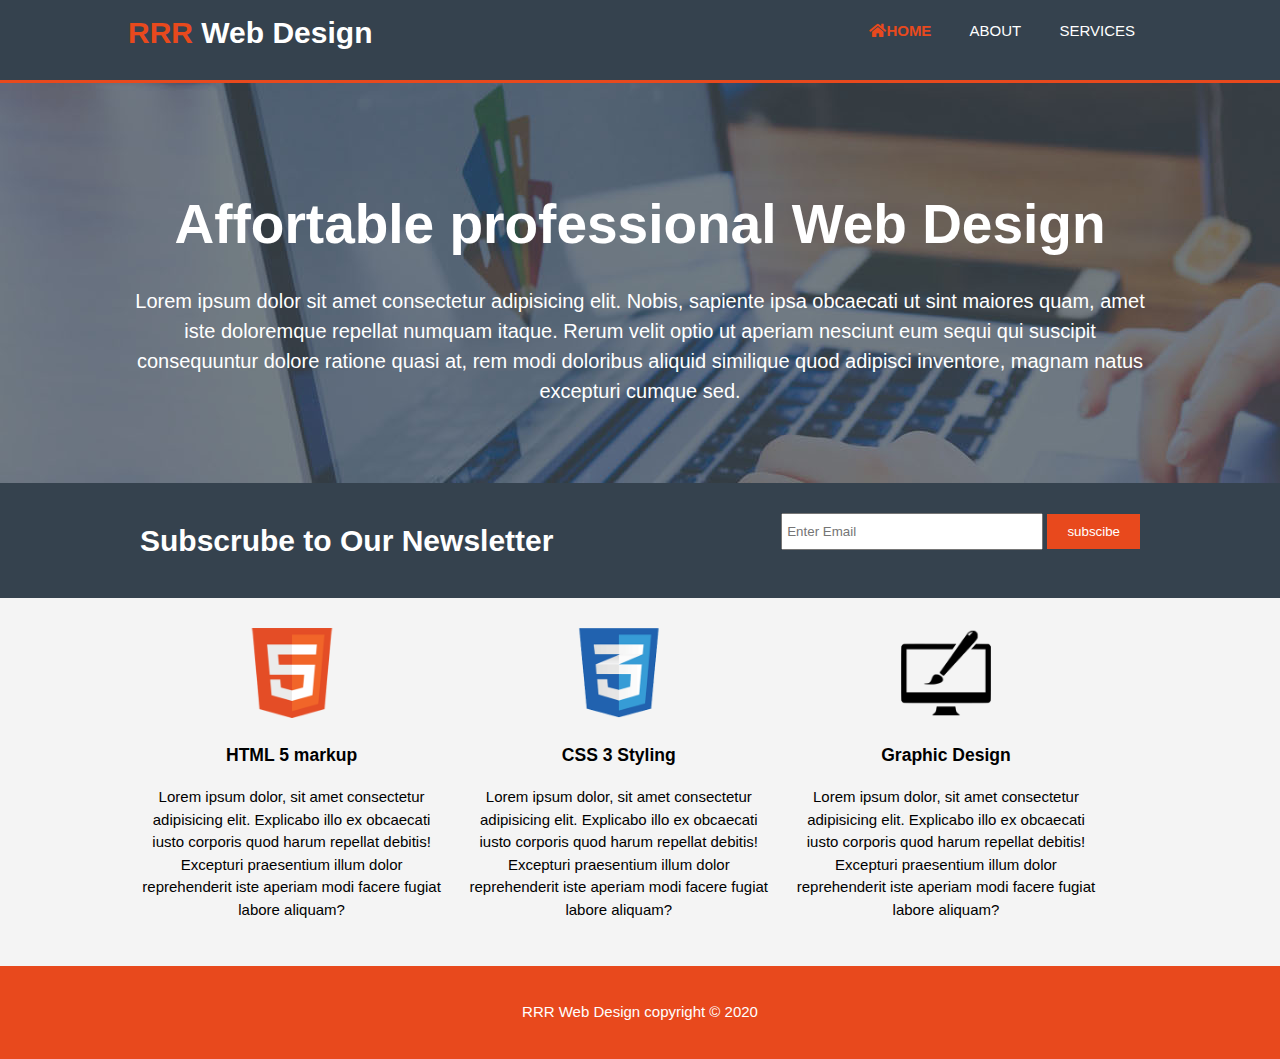
<file: index.html>
<!DOCTYPE html>
<html lang="en">

<head>
    <meta charset="UTF-8">
    <meta name="viewport" content="width=device-width, initial-scale=1.0">
    <title>Document</title>
    <link rel="stylesheet" href="./css/style.css">
    <link rel="stylesheet" href="fonts/css/all.css">
    <link rel="stylesheet" href="https://stackpath.bootstrapcdn.com/font-awesome/4.7.0/css/font-awesome.min.css">
</head>

<body>
    <header>
        <div class="container">
            <div id="branding">
                <h1> <span class="hilight"> RRR</span> Web Design</h1>
            </div>
            <nav>
                <ul>
                    <li class="corrent"><a href="index.html"><i class="fas fa-home"></i>Home</a></li>
                    <li><a href="about.html">About</a></li>
                    <li><a href="services.html"><i class="fas fa-computer-speaker"></i>Services</a></li>
                </ul>
            </nav>
        </div>
    </header>
    <section id="showcase">
        <div class="container">
            <h1>Affortable professional Web Design</h1>
            <p>Lorem ipsum dolor sit amet consectetur adipisicing elit. Nobis, sapiente ipsa obcaecati ut sint maiores
                quam, amet iste doloremque repellat numquam itaque. Rerum velit optio ut aperiam nesciunt eum sequi qui
                suscipit consequuntur dolore ratione quasi at, rem modi doloribus aliquid similique quod adipisci
                inventore, magnam natus excepturi cumque sed.</p>
        </div>
    </section>

    <section id="newsletter">
        <div class="container">
            <h1>Subscrube to Our Newsletter</h1>
            <form>
                <input type="email" placeholder="Enter Email">
                <button type="submit" class="button_1"> subscibe</button>
            </form>
        </div>
    </section>
    <section id="boxes">
        <div class="container">
            <div class="box">
                <img src="./img/logo_html.png" alt="">
                <h3>HTML 5 markup</h3>
                <p>Lorem ipsum dolor, sit amet consectetur adipisicing elit. Explicabo illo ex obcaecati iusto corporis
                    quod
                    harum repellat debitis! Excepturi praesentium illum dolor reprehenderit iste aperiam modi facere
                    fugiat
                    labore aliquam?</p>
            </div>
            <div class="box">

                <img src="./img/logo_css.png" alt="">
                <h3>CSS 3 Styling</h3>
                <p>Lorem ipsum dolor, sit amet consectetur adipisicing elit. Explicabo illo ex obcaecati iusto corporis
                    quod
                    harum
                    repellat debitis! Excepturi praesentium illum dolor reprehenderit iste aperiam modi facere fugiat
                    labore
                    aliquam?</p>
            </div>
            <div class="box">
                <img src="./img/logo_brush.png" alt="">
                <h3>Graphic Design</h3>
                <p>Lorem ipsum dolor, sit amet consectetur adipisicing elit. Explicabo illo ex obcaecati iusto corporis
                    quod
                    harum
                    repellat debitis! Excepturi praesentium illum dolor reprehenderit iste aperiam modi facere fugiat
                    labore
                    aliquam?</p>
            </div>
        </div>
    </section>
    <footer id="footer">
        <p>RRR Web Design copyright &copy; 2020</p>
    </footer>


</body>

</html>
</file>
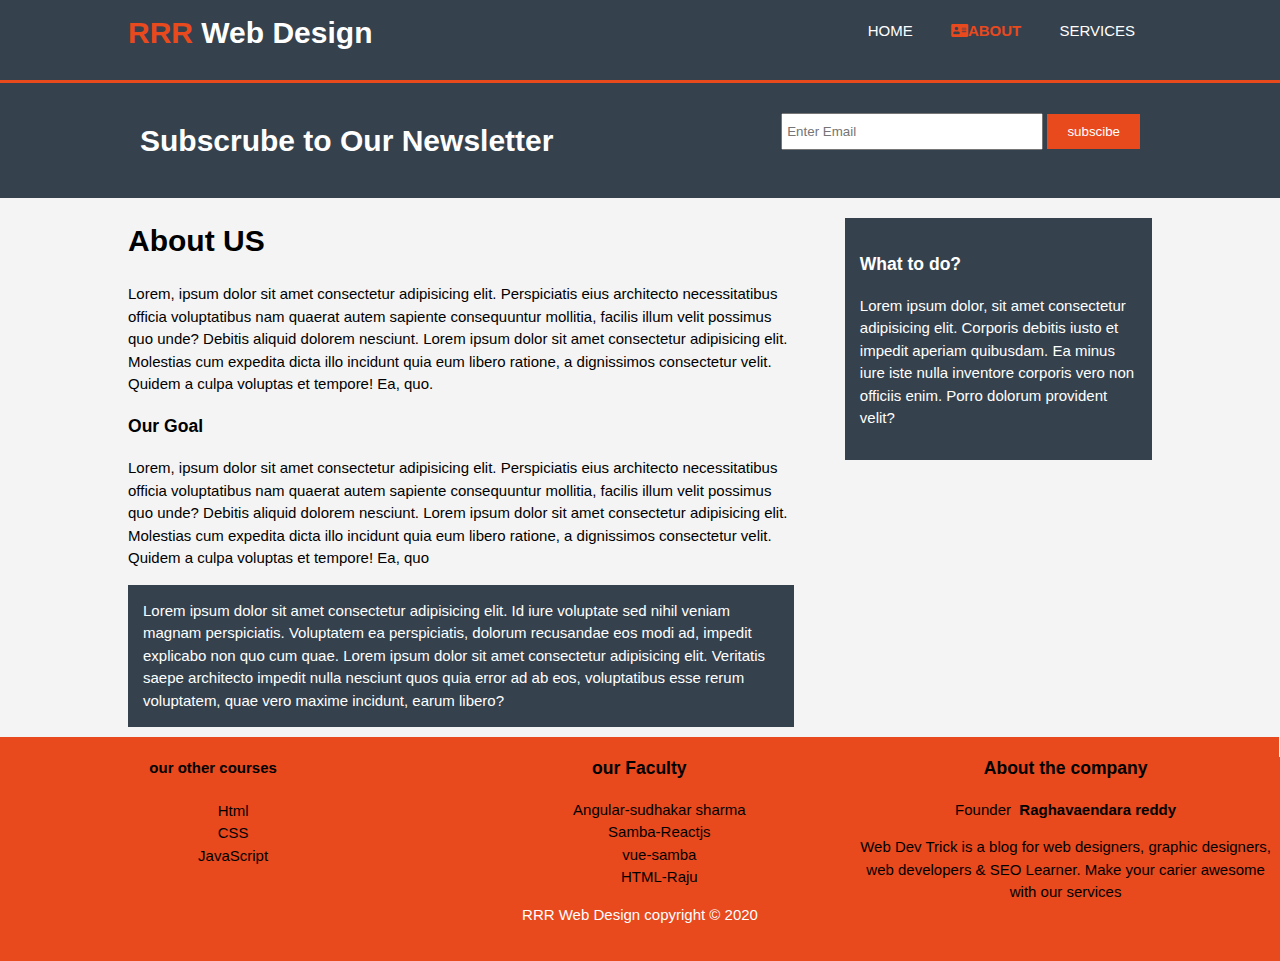
<file: about.html>
<!DOCTYPE html>
<html lang="en">

<head>
    <meta charset="UTF-8">
    <meta name="viewport" content="width=device-width, initial-scale=1.0">
    <title>Document</title>
    <link rel="stylesheet" href="./css/style.css">
    <link rel="stylesheet" href="fonts/css/all.css">
    <link rel="stylesheet" href="https://stackpath.bootstrapcdn.com/font-awesome/4.7.0/css/font-awesome.min.css">
</head>

<body>
    <header>
        <div class="container">
            <div id="branding">
                <h1> <span class="hilight"> RRR</span> Web Design</h1>
            </div>
            <nav>
                <ul>
                    <li><a href="index.html">Home</a></li>
                    <li class="corrent"><a href="about.html"><i class="fas fa-address-card"></i>About</a></li>
                    <li><a href="services.html">Services</a></li>
                </ul>
            </nav>
        </div>
    </header>


    <section id="newsletter">
        <div class="container">
            <h1>Subscrube to Our Newsletter</h1>
            <form>
                <input type="email" placeholder="Enter Email">
                <button type="submit" class="button_1"> subscibe</button>
            </form>
        </div>
    </section>
    <section id="main">
        <div class="container">
            <article id="main-col">
                <h1>About US</h1>
                <p>
                    Lorem, ipsum dolor sit amet consectetur adipisicing elit. Perspiciatis eius architecto
                    necessitatibus officia voluptatibus nam quaerat autem sapiente consequuntur mollitia, facilis illum
                    velit possimus quo unde? Debitis aliquid dolorem nesciunt.
                    Lorem ipsum dolor sit amet consectetur adipisicing elit. Molestias cum expedita dicta illo incidunt
                    quia eum libero ratione, a dignissimos consectetur velit. Quidem a culpa voluptas et tempore! Ea,
                    quo.
                </p>
                <p>
                    <h3> Our Goal</h3>
                    Lorem, ipsum dolor sit amet consectetur adipisicing elit. Perspiciatis eius architecto
                    necessitatibus officia voluptatibus nam quaerat autem sapiente consequuntur mollitia, facilis illum
                    velit possimus quo unde? Debitis aliquid dolorem nesciunt. Lorem ipsum dolor sit amet consectetur
                    adipisicing elit. Molestias cum expedita dicta illo incidunt quia eum libero ratione, a dignissimos
                    consectetur velit. Quidem a culpa voluptas et tempore! Ea, quo
                </p>
                <p class="dark">
                    Lorem ipsum dolor sit amet consectetur adipisicing elit. Id iure voluptate sed nihil veniam magnam
                    perspiciatis. Voluptatem ea perspiciatis, dolorum recusandae eos modi ad, impedit explicabo non quo
                    cum quae.
                    Lorem ipsum dolor sit amet consectetur adipisicing elit. Veritatis saepe architecto impedit nulla
                    nesciunt quos quia error ad ab eos, voluptatibus esse rerum voluptatem, quae vero maxime incidunt,
                    earum libero?
                </p>
            </article>
            <aside id="sidebar">
                <div class="dark">
                    <h3>What to do?</h3>
                    <p>Lorem ipsum dolor, sit amet consectetur adipisicing elit. Corporis debitis iusto et impedit
                        aperiam quibusdam. Ea minus iure iste nulla inventore corporis vero non officiis enim. Porro
                        dolorum provident velit?</p>
                </div>
            </aside>
        </div>
    </section>
    <footer class="main">

        <div class="footer">

            <h4>our other courses </h4>
            <ul>
                <li>Html</li>
                <li>CSS</li>
                <li>JavaScript</li>
            </ul>

        </div>

        <div class="footer">
            <h3>our Faculty</h3>
            <ul>
                <li>Angular-sudhakar sharma</li>
                <li>Samba-Reactjs</li>
                <li>vue-samba</li>
                <li>HTML-Raju</li>
            </ul>

        </div>

        <div class="footer">
            <h3>About the company</h3>
            <p>Founder &nbsp;<b>Raghavaendara reddy</b></p>
            Web Dev Trick is a blog for web designers, graphic designers, web developers &amp; SEO Learner.
            Make your carier awesome with our services

        </div>

    </footer>
    <footer id="footer">
        <p>RRR Web Design copyright &copy; 2020</p>
    </footer>
</body>

</html>
</file>
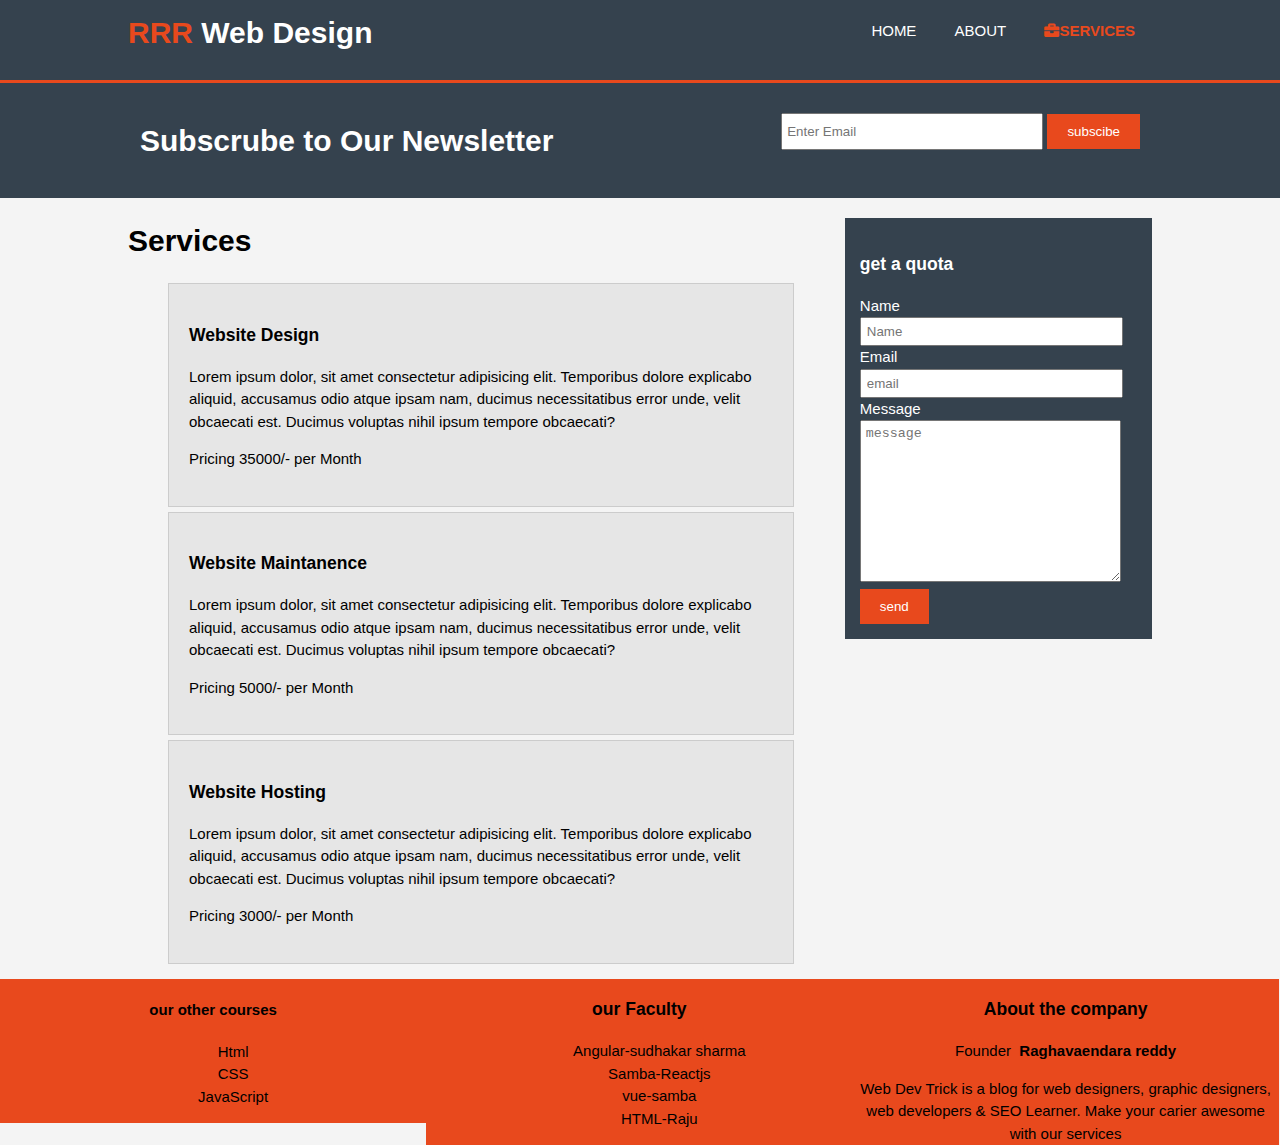
<file: services.html>
<!DOCTYPE html>
<html lang="en">

<head>
    <meta charset="UTF-8">
    <meta name="viewport" content="width=device-width, initial-scale=1.0">
    <title>Services</title>
    <link rel="stylesheet" href="./css/style.css">
     <link rel="stylesheet" href="fonts/css/all.css">
     <link rel="stylesheet" href="https://stackpath.bootstrapcdn.com/font-awesome/4.7.0/css/font-awesome.min.css">
</head>

<body>
    <header>
        <div class="container">
            <div id="branding">
                <h1> <span class="hilight"> RRR</span> Web Design</h1>
            </div>
            <nav>
                <ul>
                    <li><a href="index.html">Home</a></li>
                    <li><a href="about.html">About</a></li>
                    <li class="corrent"><a href="services.html"><i class="fas fa-briefcase"></i>Services</a></li>
                </ul>
            </nav>
        </div>
    </header>


    <section id="newsletter">
        <div class="container">
            <h1>Subscrube to Our Newsletter</h1>
            <form>
                <input type="email" placeholder="Enter Email">
                <button type="submit" class="button_1"> subscibe</button>
            </form>
        </div>
    </section>
    <section id="main">
        <div class="container">
            <article id="main-col">
                <h1>Services</h1>
                <ul id="services">
                    <li>
                        <h3>Website Design</h3>
                        <p>
                            Lorem ipsum dolor, sit amet consectetur adipisicing elit. Temporibus dolore explicabo
                            aliquid, accusamus odio atque ipsam nam, ducimus necessitatibus error unde, velit obcaecati
                            est. Ducimus voluptas nihil ipsum tempore obcaecati?
                        </p>
                        <p>Pricing 35000/- per Month</p>
                    </li>
                    <li>
                        <h3>Website Maintanence</h3>
                        <p>
                            Lorem ipsum dolor, sit amet consectetur adipisicing elit. Temporibus dolore explicabo
                            aliquid, accusamus odio atque ipsam nam, ducimus necessitatibus error unde, velit obcaecati
                            est. Ducimus voluptas nihil ipsum tempore obcaecati?
                        </p>
                        <p>Pricing 5000/- per Month</p>
                    </li>
                    <li>
                        <h3>Website Hosting</h3>
                        <p>
                            Lorem ipsum dolor, sit amet consectetur adipisicing elit. Temporibus dolore explicabo
                            aliquid, accusamus odio atque ipsam nam, ducimus necessitatibus error unde, velit obcaecati
                            est. Ducimus voluptas nihil ipsum tempore obcaecati?
                        </p>
                        <p>Pricing 3000/- per Month</p>
                    </li>
                </ul>
            </article>
            <aside id="sidebar">
                <div class="dark">
                    <h3>get a quota</h3>
                    <form action="" class="quote">
                        <div>
                            <label for="">Name</label><br>
                            <input type="text" placeholder="Name">
                        </div>
                        <div>
                            <label for="">Email</label><br>
                            <input type="email" placeholder="email">
                        </div>
                        <label for="">Message</label>
                        <textarea name="" id="" cols="30" rows="10" placeholder="message"></textarea>
                        <button type="submit" class="button_1">send</button>
                    </form>
                </div>
            </aside>
        </div>
    </section>
    <footer class="main">

        <div class="footer">

            <h4>our other courses </h4>
            <ul>
                <li>Html</li>
                <li>CSS</li>
                <li>JavaScript</li>
            </ul>
  
        </div>

        <div class="footer">
            <h3>our Faculty</h3>
            <ul >
                <li>Angular-sudhakar sharma</li>
                <li>Samba-Reactjs</li>
                <li>vue-samba</li>
                <li>HTML-Raju</li>
            </ul>

        </div>

        <div class="footer">
            <h3>About the company</h3>
            <p>Founder &nbsp;<b>Raghavaendara reddy</b></p>
            Web Dev Trick is a blog for web designers, graphic designers, web developers &amp; SEO Learner.
            Make your carier awesome with our services 
            
        </div>

    </footer>


</body>

</html>
</file>
<file: css/style.css>
body{
    font-family: Arial, Helvetica, sans-serif;
    font-size: 15px;
    line-height: 1.5;
    /* font: 15px/1.5 Arial,Helvetica,sans-serif; */
    padding: 0;
    margin: 0;               
    background-color: #f4f4f4;
}
/* global */
.dark{
    padding: 15px;
    background-color: #35424e;
    color: white;
    margin-top: 10px;
    margin-bottom: 10px;
}
ul{
    list-style-type: none;
}

.container{
    width: 80%;
    margin: auto;
    overflow: hidden;
}
header{
    background-color: #35424e;
    color: #ffffff;
    min-height: 70px;
    border-bottom: #e8491d 3px solid;
    padding-top: 10px;
    position: sticky;
    top: 0;
}
header a{
    color: white;
    text-decoration: none;
    text-transform: uppercase;
    font-size: 15px;
}
header ul{
    margin: 0;
    padding: 0;
}
header li{
    
    display: inline;
    padding: 0 17px 0 17px ;
}
header #branding{
    float: left;

}
header #branding h1{
    margin: 0;

}
header nav{
    float: right;
    margin-top: 10px;
}
header .hilight, header .corrent a{
    color: #e8491d;
    font-weight: bold;
}
header a:hover{
    color: #cccccc;
    font-weight: bold;
}

/* showcase */
#showcase{
    min-height: 400px;
    background: url('../img/showcase.jpg') no-repeat 0 -400px;
    text-align: center;
    color: white;
}
#showcase h1{
    margin-top: 100px;
    font-size: 55px;
    margin-bottom: 10px;
}
#showcase p{
    font-size: 20px;
}


#newsletter{
    padding: 15px;
    color: #ffffff;
    background-color: #35424e;
}
#newsletter h1{
    float: left;

}
#newsletter form{
    float: right;
    margin-top: 15px;
}
#newsletter input[type="email"]{
    padding: 4px;
    height: 25px;
    width: 250px;
}
.button_1{
    height: 35px;
    background-color: #e8491d;
    border: none;
    padding-left: 20px;
    padding-right: 20px;
    color: #ffffff;
}
.button_1:hover{
    font-weight: bold;
    background-color: green;
}

/* boxes */
#boxes{
    margin-top: 20px;
}
#boxes .box{
    float: left;
    text-align: center;
    width: 30%;
    padding: 10px;
}
#boxes .box img{
    width: 90px;
}
   /* side bar */

aside#sidebar {
    float: right;
    width: 30%;
    margin-top: 10px;
} 
aside#sidebar .quote input,
aside#sidebar .quote textarea {
    width: 90%;
    padding: 5px;
}
article#main-col{
    float: left;
    width: 65%;
}
/* services */
ul#services li{
    list-style-type: none;
    padding: 20px;
    border: #cccccc solid 1px;
    margin-bottom: 5px;background-color: #e6e6e6;
}
 #footer{
    padding: 20px;
    margin-top: 20px;
    color: #ffffff;
    text-align: center;
    background-color:#e8491d;
}
.footer{
    float: left;
    text-align: center;
    width: 33.3%;
    background-color: #e8491d;
}

/* MEadia queries */
@media(max-width:768px){
    header #branding,
    header nav,
    header nav li,
    #newsletter h1,
    #newsletter form,
    #boxes .box,
    article#main-col,
    aside#sidebar,
    .footer{
        float: none;
        align-items: center;
        width: 100%;
    }
    header{
        padding-bottom: 20px;
    }
    #showcase h1{
        margin-top: 40px;
    }
    #newsletter button ,.quote button{
        display: block;
        width: 100%;
    }
    #newsletter form input[type="email"]{
        width: 100%;
        margin-bottom: 5px;
    }

}
</file>
